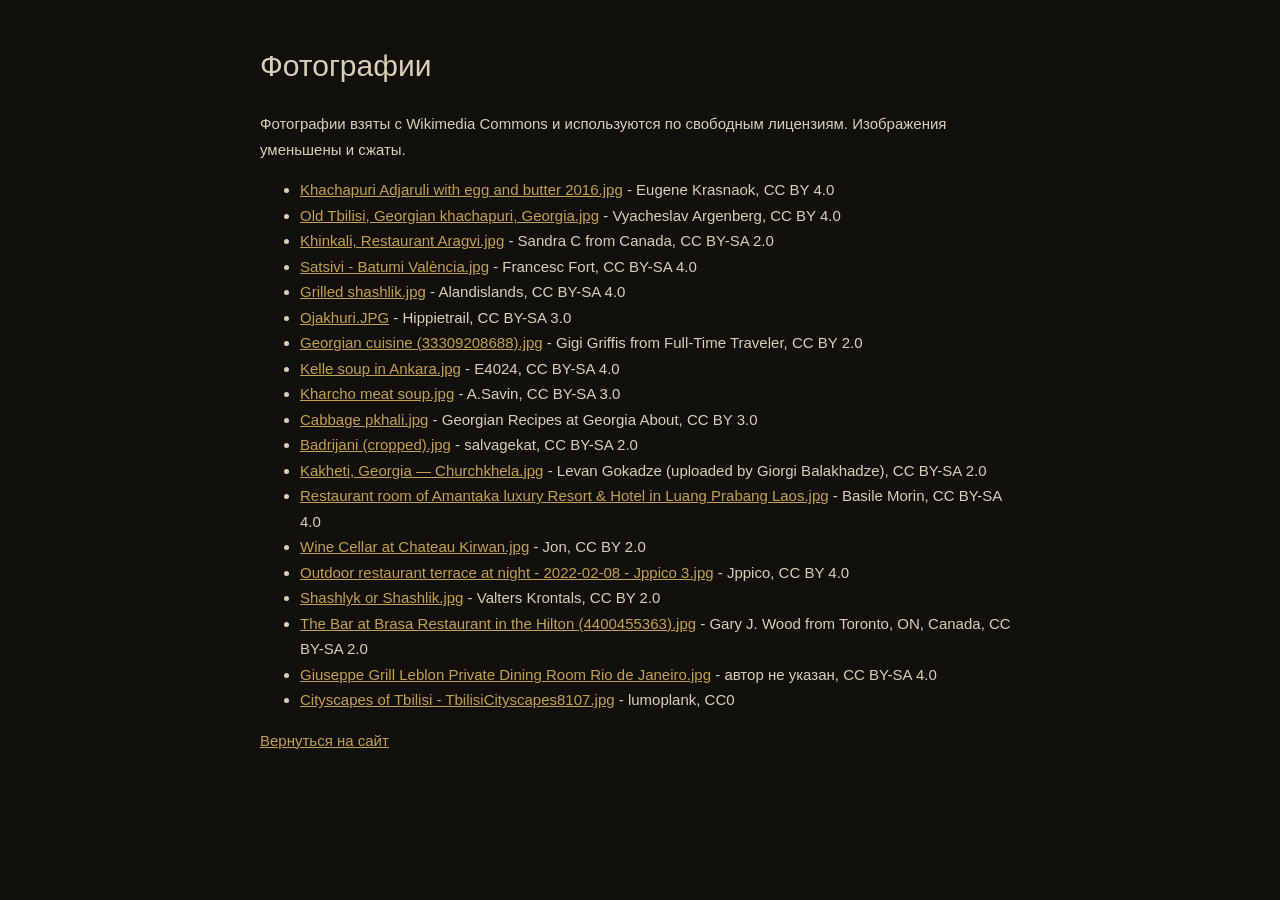
<file: credits.html>
<!DOCTYPE html><html lang="ru"><head><meta charset="utf-8"><meta name="viewport" content="width=device-width,initial-scale=1"><title>Фотографии - Sakartvelo</title><style>body{background:#12100c;color:#d8cfb8;font:15px/1.7 Montserrat,Arial,sans-serif;max-width:760px;margin:40px auto;padding:0 20px}a{color:#c4a050}h1{font-weight:500}</style></head><body><h1>Фотографии</h1><p>Фотографии взяты с Wikimedia Commons и используются по свободным лицензиям. Изображения уменьшены и сжаты.</p><ul>
<li><a href="https://commons.wikimedia.org/wiki/File:Khachapuri_Adjaruli_with_egg_and_butter_2016.jpg">Khachapuri Adjaruli with egg and butter 2016.jpg</a> - Eugene Krasnaok, CC BY 4.0</li>
<li><a href="https://commons.wikimedia.org/wiki/File:Old_Tbilisi,_Georgian_khachapuri,_Georgia.jpg">Old Tbilisi, Georgian khachapuri, Georgia.jpg</a> - Vyacheslav Argenberg, CC BY 4.0</li>
<li><a href="https://commons.wikimedia.org/wiki/File:Khinkali,_Restaurant_Aragvi.jpg">Khinkali, Restaurant Aragvi.jpg</a> - Sandra C from Canada, CC BY-SA 2.0</li>
<li><a href="https://commons.wikimedia.org/wiki/File:Satsivi_-_Batumi_Val%C3%A8ncia.jpg">Satsivi - Batumi València.jpg</a> - Francesc Fort, CC BY-SA 4.0</li>
<li><a href="https://commons.wikimedia.org/wiki/File:Grilled_shashlik.jpg">Grilled shashlik.jpg</a> - Alandislands, CC BY-SA 4.0</li>
<li><a href="https://commons.wikimedia.org/wiki/File:Ojakhuri.JPG">Ojakhuri.JPG</a> - Hippietrail, CC BY-SA 3.0</li>
<li><a href="https://commons.wikimedia.org/wiki/File:Georgian_cuisine_(33309208688).jpg">Georgian cuisine (33309208688).jpg</a> - Gigi Griffis from Full-Time Traveler, CC BY 2.0</li>
<li><a href="https://commons.wikimedia.org/wiki/File:Kelle_soup_in_Ankara.jpg">Kelle soup in Ankara.jpg</a> - E4024, CC BY-SA 4.0</li>
<li><a href="https://commons.wikimedia.org/wiki/File:Kharcho_meat_soup.jpg">Kharcho meat soup.jpg</a> - A.Savin, CC BY-SA 3.0</li>
<li><a href="https://commons.wikimedia.org/wiki/File:Cabbage_pkhali.jpg">Cabbage pkhali.jpg</a> - Georgian Recipes at Georgia About, CC BY 3.0</li>
<li><a href="https://commons.wikimedia.org/wiki/File:Badrijani_(cropped).jpg">Badrijani (cropped).jpg</a> - salvagekat, CC BY-SA 2.0</li>
<li><a href="https://commons.wikimedia.org/wiki/File:Kakheti,_Georgia_%E2%80%94_Churchkhela.jpg">Kakheti, Georgia — Churchkhela.jpg</a> - Levan Gokadze (uploaded by Giorgi Balakhadze), CC BY-SA 2.0</li>
<li><a href="https://commons.wikimedia.org/wiki/File:Restaurant_room_of_Amantaka_luxury_Resort_%26_Hotel_in_Luang_Prabang_Laos.jpg">Restaurant room of Amantaka luxury Resort &amp; Hotel in Luang Prabang Laos.jpg</a> - Basile Morin, CC BY-SA 4.0</li>
<li><a href="https://commons.wikimedia.org/wiki/File:Wine_Cellar_at_Chateau_Kirwan.jpg">Wine Cellar at Chateau Kirwan.jpg</a> - Jon, CC BY 2.0</li>
<li><a href="https://commons.wikimedia.org/wiki/File:Outdoor_restaurant_terrace_at_night_-_2022-02-08_-_Jppico_3.jpg">Outdoor restaurant terrace at night - 2022-02-08 - Jppico 3.jpg</a> - Jppico, CC BY 4.0</li>
<li><a href="https://commons.wikimedia.org/wiki/File:Shashlyk_or_Shashlik.jpg">Shashlyk or Shashlik.jpg</a> - Valters Krontals, CC BY 2.0</li>
<li><a href="https://commons.wikimedia.org/wiki/File:The_Bar_at_Brasa_Restaurant_in_the_Hilton_(4400455363).jpg">The Bar at Brasa Restaurant in the Hilton (4400455363).jpg</a> - Gary J. Wood from Toronto, ON, Canada, CC BY-SA 2.0</li>
<li><a href="https://commons.wikimedia.org/wiki/File:Giuseppe_Grill_Leblon_Private_Dining_Room_Rio_de_Janeiro.jpg">Giuseppe Grill Leblon Private Dining Room Rio de Janeiro.jpg</a> - автор не указан, CC BY-SA 4.0</li>
<li><a href="https://commons.wikimedia.org/wiki/File:Cityscapes_of_Tbilisi_-_TbilisiCityscapes8107.jpg">Cityscapes of Tbilisi - TbilisiCityscapes8107.jpg</a> - lumoplank, CC0</li>
</ul><p><a href="index.html">Вернуться на сайт</a></p></body></html>
</file>
